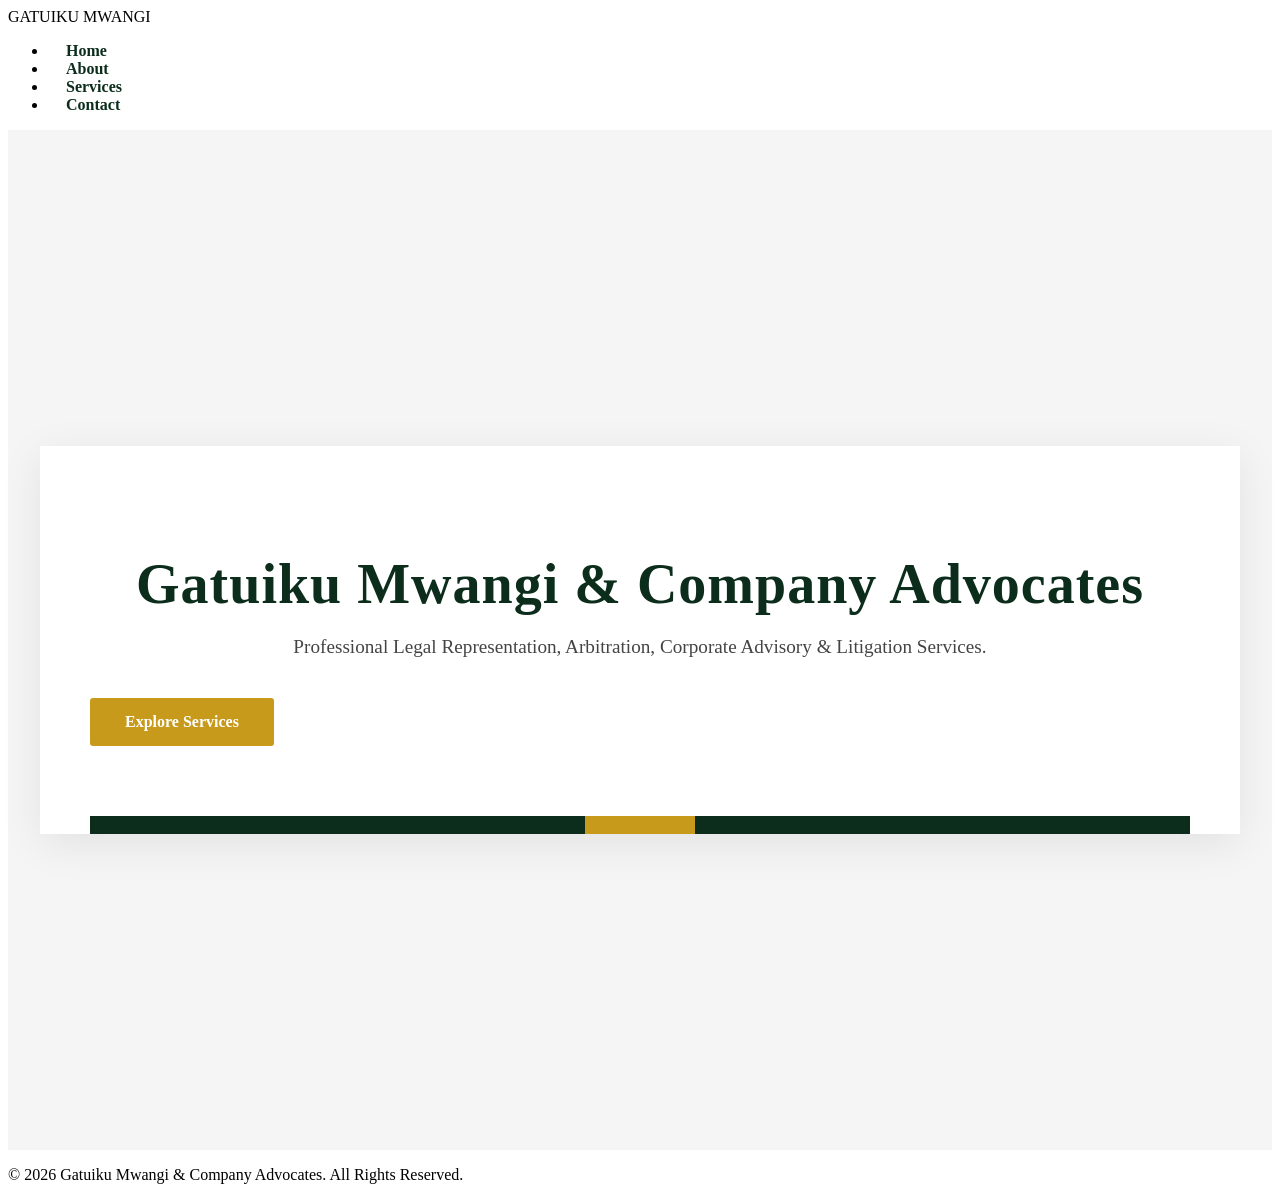
<file: index.html>
<!DOCTYPE html>
<html lang="en">
<head>
    <meta charset="UTF-8" />
    <meta name="viewport" content="width=device-width, initial-scale=1.0" />
    <title>Gatuiku Mwangi Advocates</title>
    <link rel="stylesheet" href="styles.css" />
</head>
<body>

    <!-- Navigation -->
    <header>
        <nav class="navbar">
            <div class="logo">GATUIKU MWANGI</div>

            <ul class="nav-links">
                <li><a href="index.html">Home</a></li>
                <li><a href="about.html">About</a></li>
                <li><a href="services.html">Services</a></li>
                <li><a href="contact.html">Contact</a></li>
            </ul>
        </nav>
    </header>


    <!-- Hero Section -->
    <section class="hero">

        <div class="hero-content">
            
            <h1>Gatuiku Mwangi & Company Advocates</h1>

            <p>
                Professional Legal Representation, Arbitration,
                Corporate Advisory & Litigation Services.
            </p>

            <a href="services.html" class="btn">
                Explore Services
            </a>
        </div>

    </section>


    <!-- Footer -->
    <footer>
        <p>
            © 2026 Gatuiku Mwangi & Company Advocates.
            All Rights Reserved.
        </p>
    </footer>

</body>
</html>
</file>
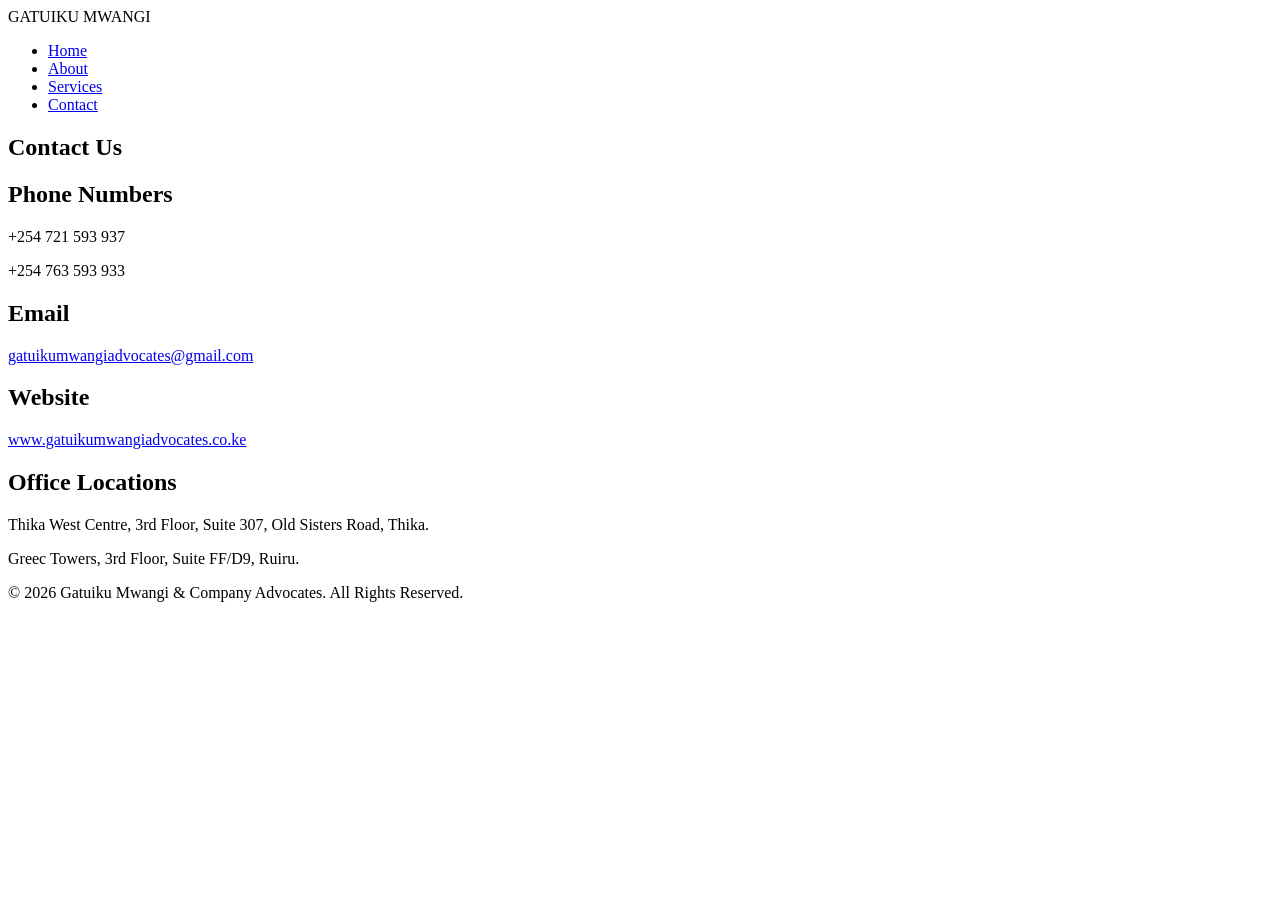
<file: contact.html>
<!DOCTYPE html>
    <header>
        <nav class="navbar">
            <div class="logo">GATUIKU MWANGI</div>

            <ul class="nav-links">
                <li><a href="index.html">Home</a></li>
                <li><a href="about.html">About</a></li>
                <li><a href="services.html">Services</a></li>
                <li><a href="contact.html">Contact</a></li>
            </ul>
        </nav>
    </header>


    <!-- Contact Section -->
    <section class="contact-section">

        <h1>Contact Us</h1>

        <div class="contact-container">

            <div class="contact-card">
                <h2>Phone Numbers</h2>
                <p>+254 721 593 937</p>
                <p>+254 763 593 933</p>
            </div>

            <div class="contact-card">
                <h2>Email</h2>
                <p><a href="mailto:gatuikumwangiadvocates@gmail.com">gatuikumwangiadvocates@gmail.com</a></p>
            </div>

            <div class="contact-card">
                <h2>Website</h2>
                <p><a href="https://www.gatuikumwangiadvocates.co.ke">www.gatuikumwangiadvocates.co.ke</a></p>
            </div>

            <div class="contact-card">
                <h2>Office Locations</h2>
                <p>
                    Thika West Centre,
                    3rd Floor, Suite 307,
                    Old Sisters Road, Thika.
                </p>

                <p>
                    Greec Towers,
                    3rd Floor, Suite FF/D9,
                    Ruiru.
                </p>
            </div>

        </div>

    </section>


    <!-- Footer -->
    <footer>
        <p>
            © 2026 Gatuiku Mwangi & Company Advocates.
            All Rights Reserved.
        </p>
    </footer>

</body>
</html>
</file>
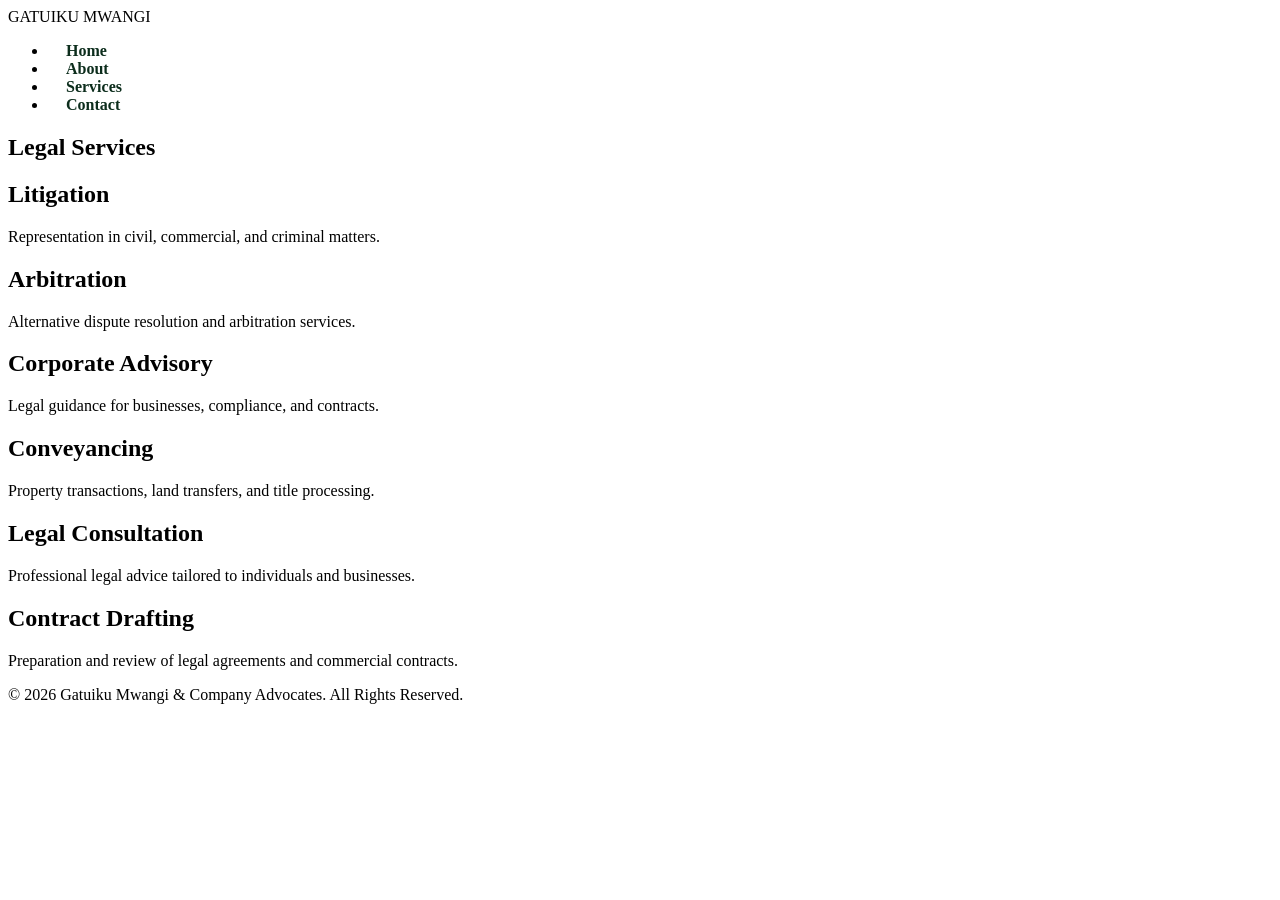
<file: services.html>
<!DOCTYPE html>
<html lang="en">
<head>
    <meta charset="UTF-8" />
    <meta name="viewport" content="width=device-width, initial-scale=1.0" />
    <title>Services | Gatuiku Mwangi Advocates</title>
    <link rel="stylesheet" href="styles.css" />
</head>
<body>

    <!-- Navigation -->
    <header>
        <nav class="navbar">
            <div class="logo">GATUIKU MWANGI</div>

            <ul class="nav-links">
                <li><a href="index.html">Home</a></li>
                <li><a href="about.html">About</a></li>
                <li><a href="services.html">Services</a></li>
                <li><a href="contact.html">Contact</a></li>
            </ul>
        </nav>
    </header>
<title>Gatuiku Mwangi Advocates</title>
    <link rel="stylesheet" href="styles.css" />
</head>

    <!-- Services Section -->
    <section class="services-section">

        <h1>Legal Services</h1>

        <div class="services-grid">

            <div class="service-card">
                <h2>Litigation</h2>
                <p>
                    Representation in civil,
                    commercial, and criminal matters.
                </p>
            </div>

            <div class="service-card">
                <h2>Arbitration</h2>
                <p>
                    Alternative dispute resolution
                    and arbitration services.
                </p>
            </div>

            <div class="service-card">
                <h2>Corporate Advisory</h2>
                <p>
                    Legal guidance for businesses,
                    compliance, and contracts.
                </p>
            </div>

            <div class="service-card">
                <h2>Conveyancing</h2>
                <p>
                    Property transactions,
                    land transfers, and title processing.
                </p>
            </div>

            <div class="service-card">
                <h2>Legal Consultation</h2>
                <p>
                    Professional legal advice tailored
                    to individuals and businesses.
                </p>
            </div>

            <div class="service-card">
                <h2>Contract Drafting</h2>
                <p>
                    Preparation and review of legal agreements
                    and commercial contracts.
                </p>
            </div>

        </div>

    </section>


    <!-- Footer -->
    <footer>
        <p>
            © 2026 Gatuiku Mwangi & Company Advocates.
            All Rights Reserved.
        </p>
    </footer>

</body>
</html>
</file>
<file: styles.css>
* {
    position: relative;
}

.nav-links a {
    text-decoration: none;
    color: #0c2d1c;
    font-weight: 600;
    padding: 12px 18px;
    border-radius: 4px;
    transition: all 0.3s ease;
    position: relative;
    overflow: hidden;
}

.nav-links a::after {
    content: "";
    position: absolute;
    left: 0;
    bottom: 0;
    width: 0;
    height: 3px;
    background-color: #c79a1b;
    transition: width 0.3s ease;
}

.nav-links a:hover::after {
    width: 100%;
}

.nav-links a:hover {
    color: #c79a1b;
    background-color: rgba(199, 154, 27, 0.08);
}

/* Hero Section */
.hero {
    min-height: 100vh;
    background-color: #f5f5f5;
    display: flex;
    justify-content: center;
    align-items: center;
    padding: 60px 20px;
}

.hero-content {
    background-color: white;
    width: 100%;
    max-width: 1100px;
    padding: 60px 50px 0;
    box-shadow: 0 10px 40px rgba(0,0,0,0.08);
    position: relative;
}

.hero-image {
    width: 100%;
    max-width: 700px;
    display: block;
    margin: 0 auto 40px;
}

.hero h1 {
    font-size: 3.5rem;
    color: #0c2d1c;
    text-align: center;
    margin-bottom: 20px;
    letter-spacing: 1px;
}

.hero p {
    text-align: center;
    font-size: 1.2rem;
    color: #444;
    max-width: 700px;
    margin: 0 auto 40px;
}

.btn {
    display: inline-block;
    padding: 15px 35px;
    background-color: #c79a1b;
    color: white;
    text-decoration: none;
    border-radius: 3px;
    transition: 0.3s ease;
    font-weight: bold;
    margin-bottom: 50px;
}

.hero-button-container {
    text-align: center;
}

.btn:hover {
    background-color: #0c2d1c;
}

/* Decorative Bottom Bar */
.hero-content::after {
    content: "";
    display: block;
    width: 100%;
    height: 18px;
    background: linear-gradient(
        to right,
        #0c2d1c 0%,
        #0c2d1c 45%,
        #c79a1b 45%,
        #c79a1b 55%,
        #0c2d1c 55%,
        #0c2d1c 100%
    );
    margin-top: 20px;
}

/* About Page */
.about-section {
    padding: 100px 8%;
    background-color: #f5f5f5;
}

.about-container {
    display: flex;
    gap: 60px;
    align-items: center;
    flex-wrap: wrap;
    background-color: white;
    padding: 40px;
    box-shadow: 0 10px 40px rgba(0,0,0,0.08);
}
/* Responsive */
@media (max-width: 768px) {

    .navbar {
        flex-direction: column;
        gap: 15px;
    }

    .hero h1 {
        font-size: 2rem;
    }
}
</file>
